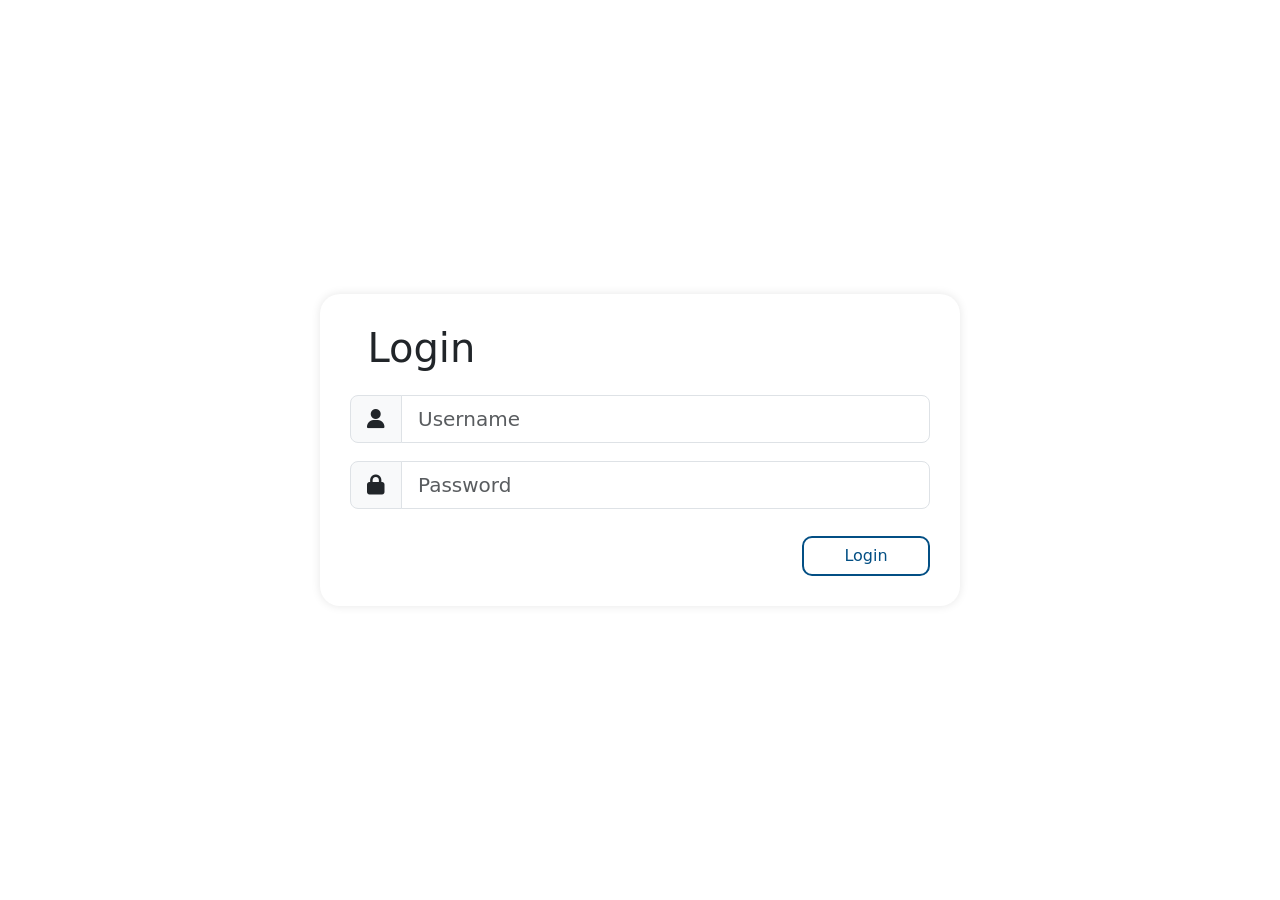
<file: web/src/index.html>
<!DOCTYPE html>
<html lang="en">

<head>
    <meta charset="UTF-8">
    <meta name="viewport" content="width=device-width, initial-scale=1.0">
    <title>Document</title>
    <link href="https://cdn.jsdelivr.net/npm/bootstrap@5.3.8/dist/css/bootstrap.min.css" rel="stylesheet"
        integrity="sha384-sRIl4kxILFvY47J16cr9ZwB07vP4J8+LH7qKQnuqkuIAvNWLzeN8tE5YBujZqJLB" crossorigin="anonymous">
    <link href="loginstyle.css" rel="stylesheet">
    <link rel="stylesheet" href="https://cdnjs.cloudflare.com/ajax/libs/font-awesome/6.5.2/css/all.min.css">
</head>

<body>
    <script src="https://cdn.jsdelivr.net/npm/bootstrap@5.3.8/dist/js/bootstrap.bundle.min.js"
        integrity="sha384-FKyoEForCGlyvwx9Hj09JcYn3nv7wiPVlz7YYwJrWVcXK/BmnVDxM+D2scQbITxI"
        crossorigin="anonymous"></script>
    <div class="login-container">
        <form id="loginForm" class="login-box">
            <h1 class="title">Login</h1>
            <div id="errorAlert" class="alert alert-danger align-items-center py-2 px-3 mt-2 mb-0" role="alert" style="display: none;">
                <i class="fa-solid fa-triangle-exclamation me-2"></i>
                <div id="errorMessage">
                    An example danger alert with an icon
                </div>
            </div>
            <div class="input-group input-group-lg email-input">
                <span class="input-group-text" id="visible-addon">
                    <i class="fa-solid fa-user"></i>
                </span>
                <input type="text" id="username" class="form-control" placeholder="Username" aria-label="Username"
                    aria-describedby="visible-addon" required>
            </div>
            <div class="input-group input-group-lg password-input">
                <span class="input-group-text" id="password-icon">
                    <i class="fa-solid fa-lock"></i>
                </span>
                <input type="password" id="password" class="form-control" placeholder="Password" aria-label="Password"
                    aria-describedby="password-icon" required>
            </div>
            <button type="submit" id="loginBtn" class="btn login-button">Login</button>
        </form>
    </div>
</body>

<script>
    document.getElementById('username').addEventListener('keydown', (event) => {
        if (event.key === 'Enter') {
            event.preventDefault();
            document.getElementById('password').focus();
        }
    })

    document.getElementById('loginForm').addEventListener('submit', async (event) => {
        event.preventDefault(); // 폼 제출 시 브라우저가 새로고침되는 기본 동작을 막음

        // 에러 알림창 초기화
        const errorAlert = document.getElementById('errorAlert');
        errorAlert.style.display = "none";

        const usernameVal = document.getElementById('username').value;
        const passwordVal = document.getElementById('password').value;

        if (!usernameVal || !passwordVal) {
            document.getElementById('errorMessage').textContent = "아이디와 비밀번호를 모두 입력해주세요.";
            errorAlert.style.display = "flex";
            return;
        }

        try {
            const response = await fetch('http://localhost:6974/login', {
                method: 'POST',
                headers: { 'Content-Type': 'application/json' },
                body: JSON.stringify({
                    "username": usernameVal,
                    "password": passwordVal
                })
            });

            const result = await response.json();

            if (response.ok && result.success) {
                // 로그인 성공 시 sessionStorage에 토큰 저장
                sessionStorage.setItem('token', 'dummy-token-' + result.user_id);
                sessionStorage.setItem('username', usernameVal);
                window.location.href = "/main";
            } else {
                document.getElementById('errorMessage').textContent = result.detail || "Login failed";
                errorAlert.style.display = "flex";
            }

        } catch (e) {
            console.error("Error:", e);
            alert("error occurred.");
        }
    });
</script>

</html>
</file>
<file: web/src/loginstyle.css>
body {
    margin: 0;
    padding: 0;
}

.login-container {
    display: flex;
    align-items: center;
    justify-content: center;
    flex-direction: column;
    width: 100%;
    height: 100vh;
}

.login-box {
    padding: 30px;
    width: 50vw;
    background-color: white;
    border-radius: 20px;
    box-shadow: 0 0 10px rgba(0, 0, 0, 0.1);
}

.title {
    margin-left: 3%
}

.email-input {
    margin-top: 2.5vh;
}

.password-input {
    margin-top: 2vh;
}

.btn.login-button {
    display: block;
    margin-top: 3vh;
    border: 2px solid #034f84;
    border-radius: 10px;
    color: #034f84;
    margin-left: auto;
    width: 10vw;
}

.btn.login-button:hover {
    background-color: #034f84;
    color: white;
}

.btn.login-button:active {
    background-color: #92a8d1;
    border: 2px solid #92a8d1;
    color: white;
}
</file>
